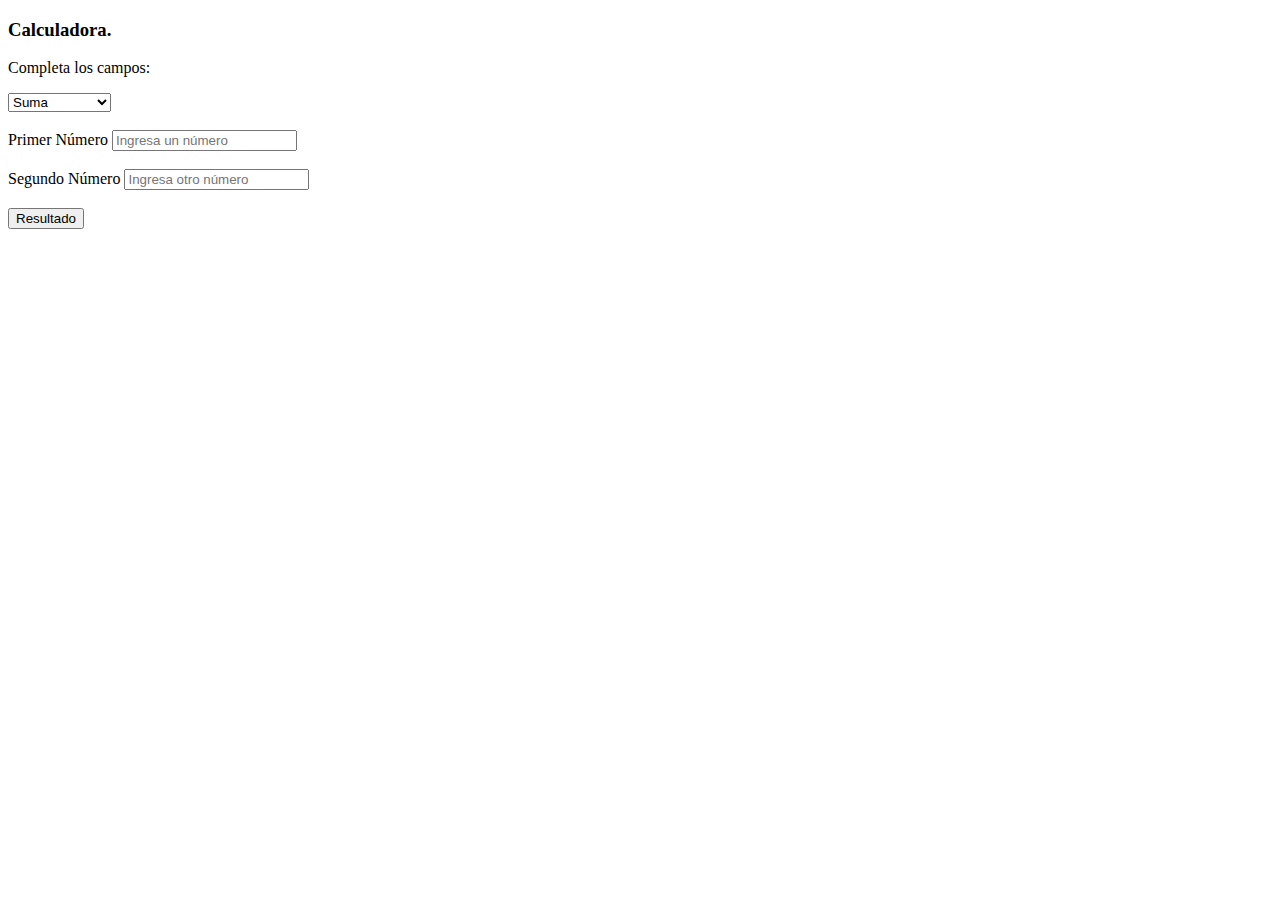
<file: PORTAFOLEO/Calculadora/index.html>
<!doctype html>
<html lang="en">
  <head>
    <meta charset="utf-8">
    <meta name="viewport" content="width=device-width, initial-scale=1">
    <title>Calculadora</title>
    <link href="https://cdn.jsdelivr.net/npm/bootstrap@5.3.2/dist/css/bootstrap.min.css" rel="stylesheet" integrity="sha384-T3c6CoIi6uLrA9TneNEoa7RxnatzjcDSCmG1MXxSR1GAsXEV/Dwwykc2MPK8M2HN" crossorigin="anonymous">
    <script src="https://cdn.jsdelivr.net/npm/@popperjs/core@2.11.8/dist/umd/popper.min.js" integrity="sha384-I7E8VVD/ismYTF4hNIPjVp/Zjvgyol6VFvRkX/vR+Vc4jQkC+hVqc2pM8ODewa9r" crossorigin="anonymous"></script>
    <link rel="icon" href="fe1680d9e81708fd79fc27b791401673-icono-de-calculadora-plana-removebg-preview.png ">
  </head>
  <body>
    
    <div class="row justify-content-center">
      
      <div class="card text-center mt-5 bg-light" style="width: 40rem; height: 450px;">

        <div class="card-body">
          <h3 class="card-title">Calculadora.</h3>

          <p class="card-text">Completa los campos: </p>

          <select name="" id="select">
            <option value="suma">Suma</option>
            <option value="resta">Resta</option>
            <option value="multiplicacion">Multiplicación</option>
            <option value="division">División</option>
            <option value="potencia">Potencia</option>
          </select>

          <br><br>

          <label for="">Primer Número</label>
          <input type="number" name="" id="num1" placeholder="Ingresa un número">

          <br><br>

          <label for="">Segundo Número</label>
          <input type="number" name="" id="num2" placeholder="Ingresa otro número">


          <br><br>
          <button onclick="mostrar()" type="button" class="btn btn-outline-success">Resultado</button>

          <br><br>

          <div id="resultado"></div>

        </div>
      </div>
    </div>

    <script src="https://cdn.jsdelivr.net/npm/bootstrap@5.3.2/dist/js/bootstrap.bundle.min.js" integrity="sha384-C6RzsynM9kWDrMNeT87bh95OGNyZPhcTNXj1NW7RuBCsyN/o0jlpcV8Qyq46cDfL" crossorigin="anonymous"></script>
    <script src="script.js"></script>
  </body>
</html>
</file>
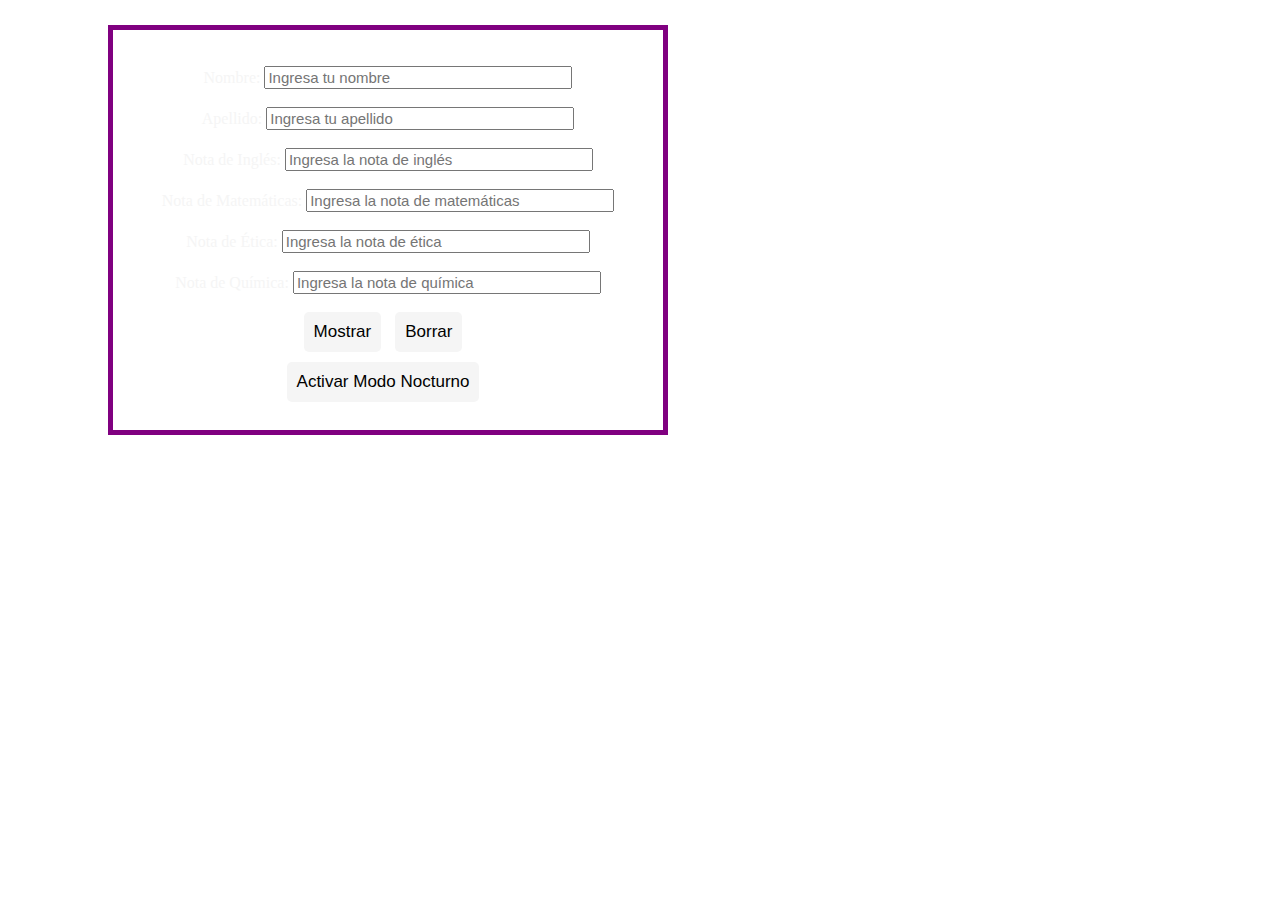
<file: PORTAFOLEO/Tabla de notas/index.html>
<!DOCTYPE html>
<html lang="es">
<head>
  <meta charset="UTF-8">
  <meta name="viewport" content="width=device-width, initial-scale=1.0">
  <title>Tabla de Usuario</title>
  <link rel="stylesheet" type="text/css" href="styles.css">
</head>
<body class="modoNocturnoBtn" id="body">

  <div class="container">

    <br><br>

    <div class="nombre">
      <label for="">Nombre: </label>
      <input id="nombre" type="text" placeholder="Ingresa tu nombre">
    </div>

    <br>

    <div class="apellido">
      <label for="">Apellido: </label>
      <input id="apellido" type="text" placeholder="Ingresa tu apellido">
    </div>

    <br>

    <div class="notaIngles">
      <label for="">Nota de Inglés: </label>
      <input id="ingles" type="number" placeholder="Ingresa la nota de inglés">
    </div>

    <br>

    <div class="notaMatematicas">
      <label for="">Nota de Matemáticas: </label>
      <input type="number" name="" id="matematicas" placeholder="Ingresa la nota de matemáticas">
    </div>

    <br>

    <div class="notaEtica">
      <label for="">Nota de Ética: </label>
      <input id="etica" type="number" name="" placeholder="Ingresa la nota de ética">
    </div>

    <br>

    <div class="notaQuimica">
      <label for="">Nota de Química: </label>
      <input type="number" name="" id="quimica" placeholder="Ingresa la nota de química">
    </div>

    <br>
    <div class="btn">
      <button onclick="mostrar()">Mostrar</button>
      <button onclick="borrar()">Borrar</button>
    </div>
    
    <button id="modoNocturnoBtn">Activar Modo Nocturno</button>

  </div>

  <br><br>

  <script src="script.js"></script>
  
</body>
</html>
</file>
<file: PORTAFOLEO/Tabla de notas/styles.css>
table {
    border-collapse: collapse;
    width: 1000px;
    margin-left: 420px;
    margin-top: 60px;
    text-align: center;
  }
    
  th, td {
    border: 3px solid;
    text-align: left;
    padding: 8px;
    text-align: center;
  }
  
  .container {
      border: solid 5px;
      width: 550px;
      text-align: center;
      margin-left: 100px;
      margin-top: 25px;
      height: 400px;
  }
  
  input {
      font-size: 15px;
      width: 300px;
  }
  
  button {
      background-color: whitesmoke;
      color: black;
      font-size: 17px;
      padding: 10px;
      border: none;
      border-radius: 5px;
      cursor: pointer;
      margin-right: 10px;
  }
  
  body {
    background-image: url(https://external-content.duckduckgo.com/iu/?u=https%3A%2F%2Fwallpapercave.com%2Fwp%2FWWNlNV0.jpg&f=1&nofb=1&ipt=f910ee3f129db63de0640f7218e06634d7ea52ec61fc2d241aaedad67ee8dfe6&ipo=images);
    background-repeat: no-repeat;
    background-size: cover;
    color: purple;
  }
  
  body[modo-nocturno] {
    background-repeat: no-repeat;
    background-size: cover;
    background-image: url(https://external-content.duckduckgo.com/iu/?u=https%3A%2F%2Fwallpapercave.com%2Fwp%2FWWNlNV0.jpg&f=1&nofb=1&ipt=f910ee3f129db63de0640f7218e06634d7ea52ec61fc2d241aaedad67ee8dfe6&ipo=images);
    color: lightblue;
  }
  
  label {
    color: whitesmoke;
  }
  
  #modoNocturnoBtn {
    margin-top: 10px;
  }
</file>
